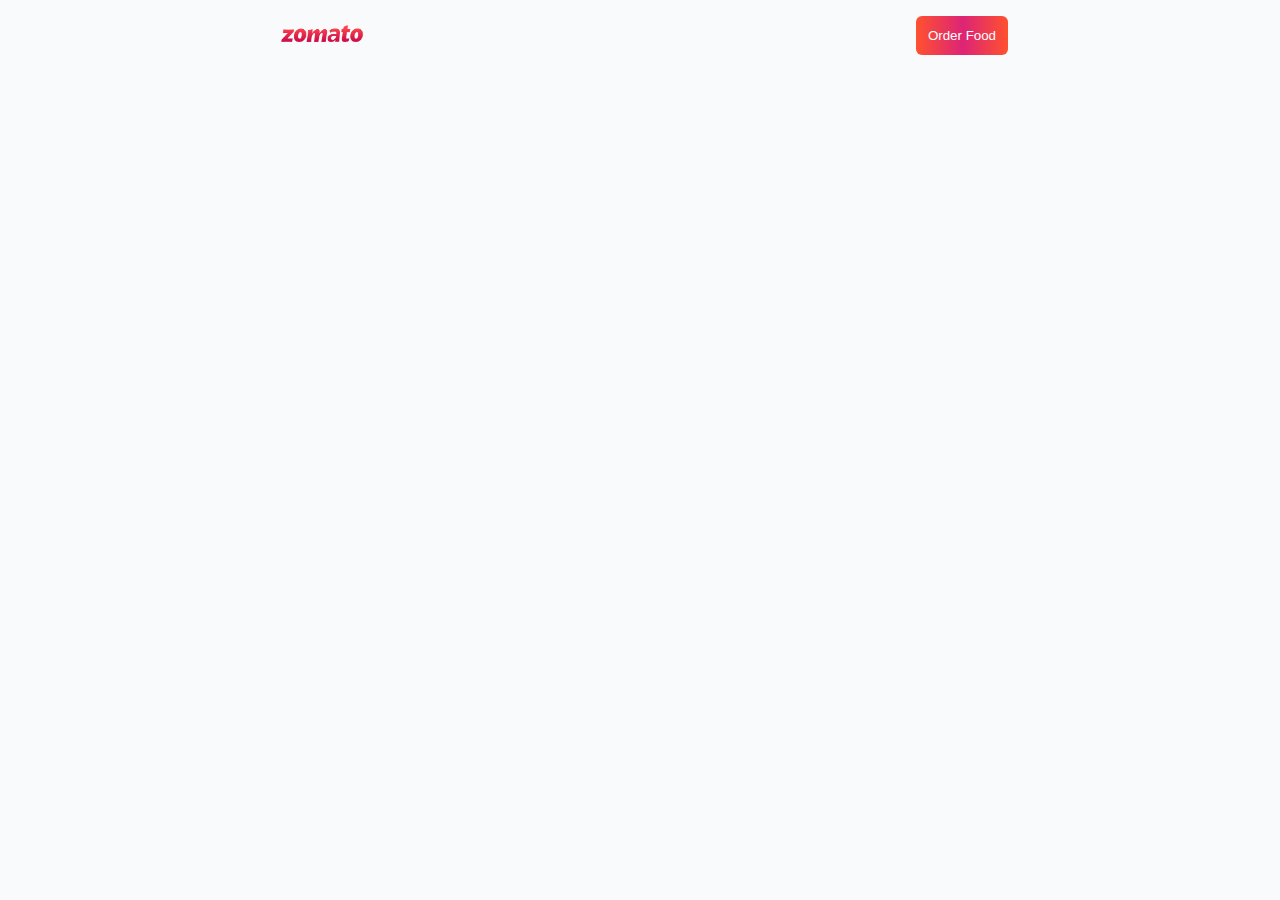
<file: index.html>
<!DOCTYPE html>
<html>
  <head>
    <meta name="viewport" content="width=device-width, initial-scale=1.0">
    <link rel="preconnect" href="https://fonts.googleapis.com">
<link rel="preconnect" href="https://fonts.gstatic.com" crossorigin>
<link href="https://fonts.googleapis.com/css2?family=Merriweather:ital,wght@0,300;0,400;0,700;0,900;1,300;1,400;1,700;1,900&display=swap" rel="stylesheet">
    <link rel="stylesheet" href="index.css">
    <title></title>
  </head>
  <body>
    <header>
      <nav class="navbar">
        <div class="navbar__brand">
          <img src="asset 2/logo.png" alt="logo" class="navbar__logo">
        </div>
        <div class="navbar__nav__items">
          <button class="nav__button">Order Food</button> 
        </div>
      </nav>
    </header>
  </body>
</html>
</file>
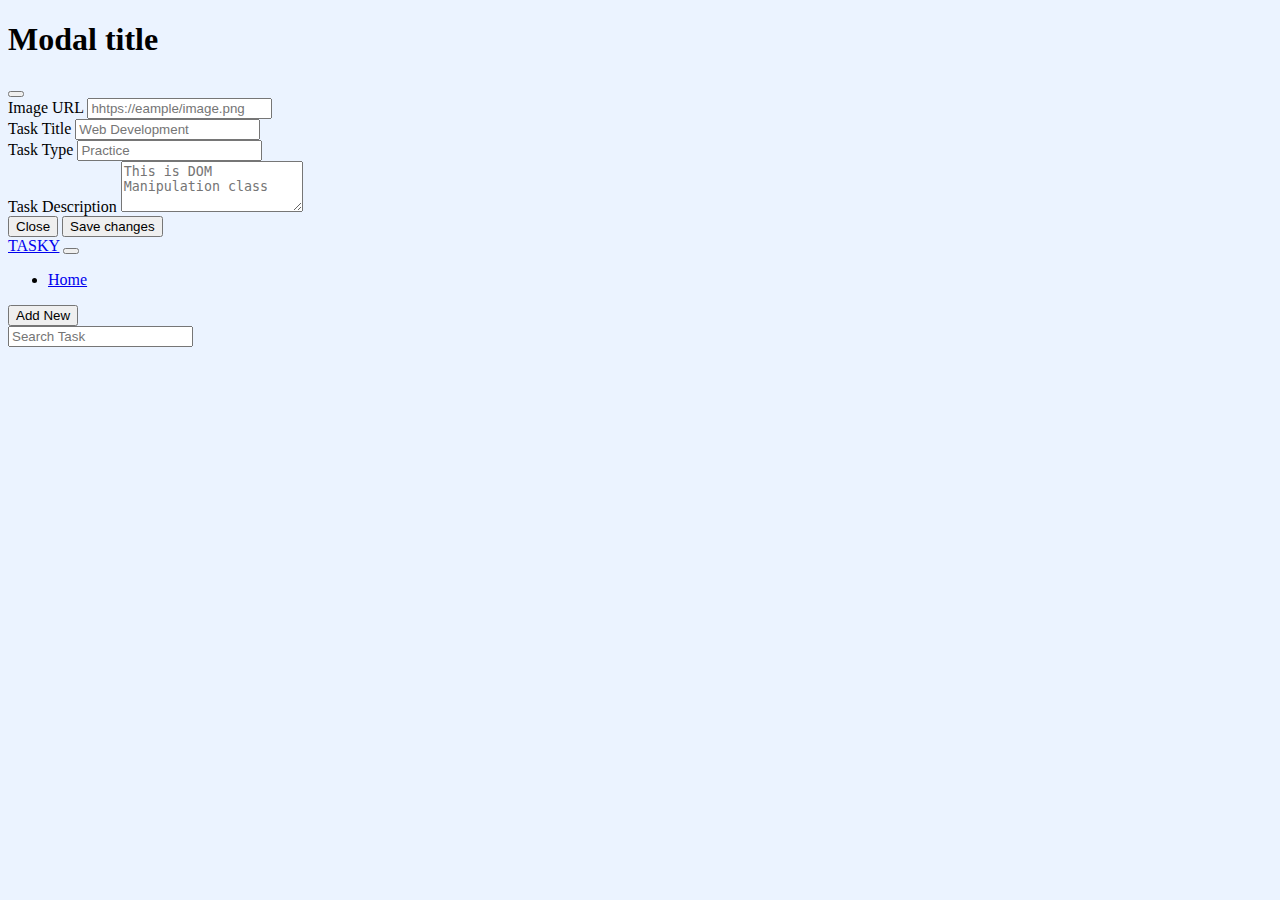
<file: attempt2.html>
<!DOCTYPE html>
<html>
  <head>
    <title>ATTEMPT NO.6</title>
    <meta name="viewport" content="width=device-width, initial-scale=1.0">
    <!-- font awesome cdn link-->
    <link
      rel="stylesheet"
      href="https://cdnjs.cloudflare.com/ajax/libs/font-awesome/6.4.0/css/all.min.css"
      integrity="sha512-iecdLmaskl7CVkqkXNQ/ZH/XLlvWZOJyj7Yy7tcenmpD1ypASozpmT/E0iPtmFIB46ZmdtAc9eNBvH0H/ZpiBw=="
      crossorigin="anonymous"
      referrerpolicy="no-referrer" />
    <!-- bootstrap css link -->
    <link href="https://cdn.jsdelivr.net/npm/bootstrap@5.3.0/dist/css/bootstrap.min.css" rel="stylesheet" integrity="sha384-9ndCyUaIbzAi2FUVXJi0CjmCapSmO7SnpJef0486qhLnuZ2cdeRhO02iuK6FUUVM" crossorigin="anonymous">
    <!--stylesheet link-->
    <link rel="stylesheet" href="pro2.css">
  </head>
    <body style="background-color: #ebf3ff" onload="loadInitialCardData()">
     <!-- Modal -->
    <div class="modal fade" id="exampleModal" tabindex="-1" aria-labelledby="exampleModalLabel" aria-hidden="true">
     <div class="modal-dialog">
      <div class="modal-content">
       <div class="modal-header">
        <h1 class="modal-title fs-5" id="exampleModalLabel">Modal title</h1>
        <button type="button" class="btn-close" data-bs-dismiss="modal" aria-label="Close"></button>
      </div>
       <div class="modal-body">
         <div class="mb-3 form-group">
        <label for="imageurl" class="form-label">Image URL</label>
        <input type="url" class="form-control" id="imageurl" aria-describedby="Image Url" placeholder="hhtps://eample/image.png">
       </div>
        <div class="mb-3 form-group">
    <label for="tasktitle" class="form-label">Task Title</label>
    <input type="text" class="form-control" id="tasktitle" aria-describedby="Task Title" placeholder="Web Development">
  </div>
  <div class="mb-3 form-group">
    <label for="tasktype" class="form-label">Task Type</label>
    <input type="text" class="form-control" id="tasktype" aria-describedby="Task Type" placeholder="Practice">
  </div>
  <div class="mb-3">
    <label for="taskDescription" class="form-label"
      >Task Description</label
    >
    <textarea
      id="taskDescription"
      class="form-control"
      rows="3"
      placeholder="This is DOM Manipulation class"
    ></textarea>
  </div>
      </div>
      <div class="modal-footer">
        <button type="button" class="btn btn-secondary" data-bs-dismiss="modal">Close</button>
        <button type="button" class="btn btn-primary" data-bs-dismiss="modal" onclick="saveChanges()">Save changes</button>
      </div>
    </div>
  </div>
</div>
      <!--navbar-->
      <nav class="navbar navbar-expand-lg bg-body-tertiary shadow">
      <div class="container-fluid">
       <a class="navbar-brand fw-bold text-primary" href="#">TASKY</a>
       <button class="navbar-toggler" type="button" data-bs-toggle="collapse" data-bs-target="#navbarSupportedContent" aria-controls="navbarSupportedContent" aria-expanded="false" aria-label="Toggle navigation">
      <span class="navbar-toggler-icon"></span>
      </button>
       <div class="collapse navbar-collapse" id="navbarSupportedContent">
        <ul class="navbar-nav me-auto mb-2 mb-lg-0">
        <li class="nav-item">
          <a class="nav-link active fw-bold" aria-current="page" href="#">Home</a>
        </li>
          </ul>
        <button class="btn btn-primary" type="submit" data-bs-toggle="modal" data-bs-target="#exampleModal"><i class="fa-solid fa-plus"></i>Add New</button>
        </div>
       </div>
      </nav>
<!--search bar-->
      <div class="container text-center">
      <div class="row mt-5">
       <div class="col">
         </div>
      <div class="col-sm-12 col-md-6 col-lg-4">
         <div class="input-group mb-3 shadow">
        <input
          type="search"
          class="form-control"
          placeholder="Search Task"
          aria-label="Search Task"
          aria-describedby="basic-addon1"
        />
        <span class="input-group-text" id="basic-addon1">
          <i class="fa-solid fa-magnifying-glass"></i>
        </span>
      </div>
      </div>
      <div class="col">
       </div>
      </div>
    <!--card-->
      <div class="row mt-4 task__container">

    </div>
    </div>

      <script src="https://cdn.jsdelivr.net/npm/bootstrap@5.3.0/dist/js/bootstrap.bundle.min.js" integrity="sha384-geWF76RCwLtnZ8qwWowPQNguL3RmwHVBC9FhGdlKrxdiJJigb/j/68SIy3Te4Bkz" crossorigin="anonymous"></script>
      <script src="attempt2.js"></script>
  </body>
</html>
</file>
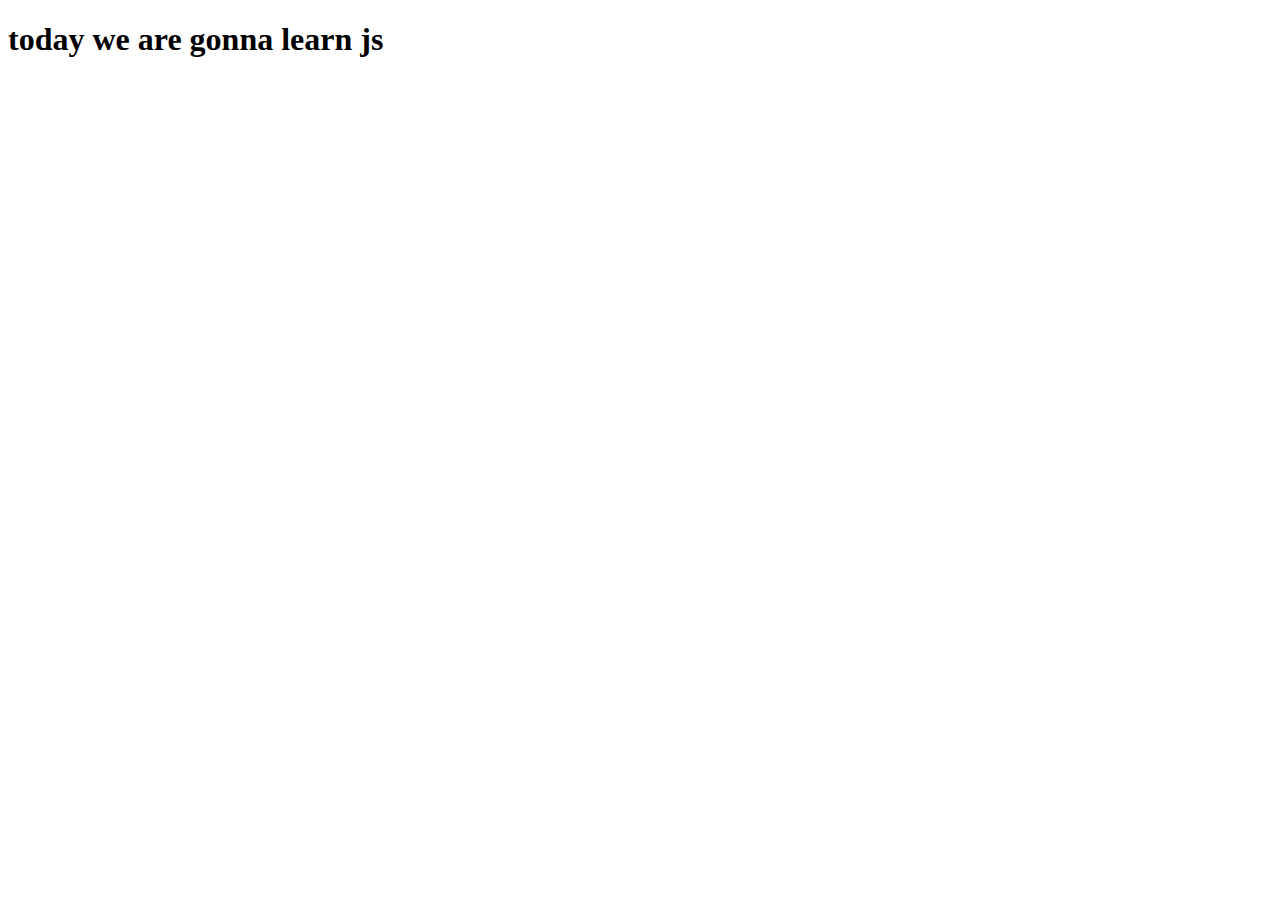
<file: day12.html>
<!DOCTYPE html>
<html>
  <head>
    <meta name="viewport" content="width=device-width, initial-scale=1.0">

    <title></title>
  </head>
  <body>
    <h1>today we are gonna learn js</h1>
   <script src="day12.js"></script>
  </body>
</html>
</file>
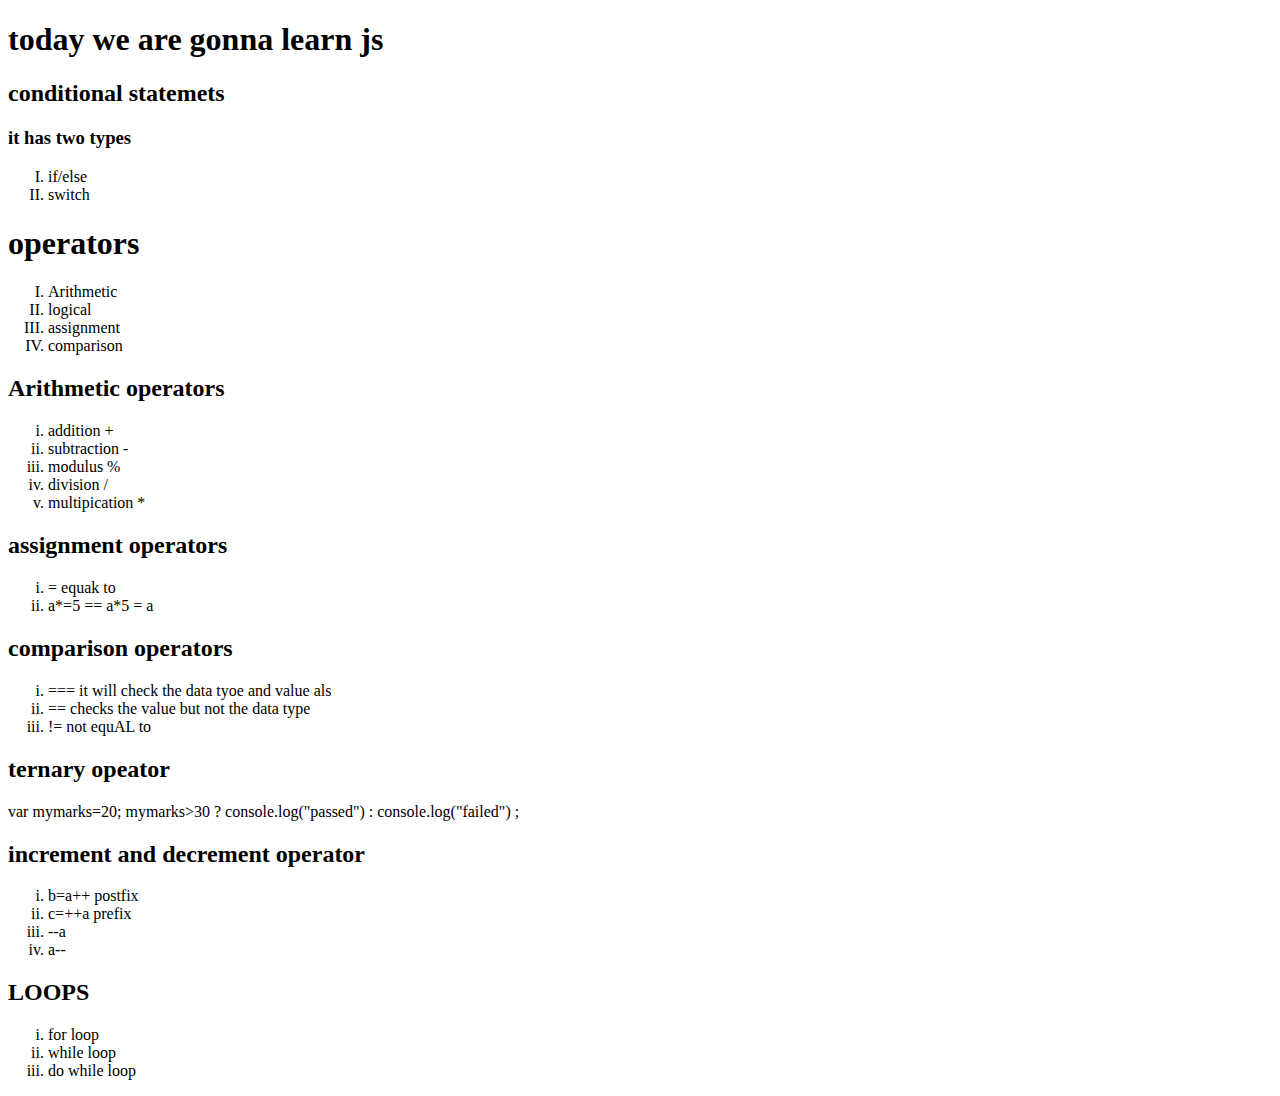
<file: day13.html>
<!DOCTYPE html>
<html>
  <head>
    <meta name="viewport" content="width=device-width, initial-scale=1.0">

    <title></title>
  </head>
  <body>
    <h1>today we are gonna learn js</h1>
    <h2>conditional statemets </h2>
    <h3>it has two types </h3>
    <ol type="I">
      <li>if/else</li>
      <li>switch</li>
    </ol>
    <h1>operators</h1>
    <ol type="I">
      <li>Arithmetic</li>
      <li>logical</li>
      <li>assignment</li>
      <li>comparison</li>
    </ol>
    <h2>Arithmetic operators</h2>
    <ol type="i">
      <li>addition +</li>
      <li>subtraction -</li>
      <li>modulus %</li>
      <li>division /</li>
      <li>multipication *</li>
    </ol>
    <h2>assignment operators</h2>
    <ol type="i">
      <li>= equak to </li>
      <li>a*=5 == a*5 = a</li>
    </ol>
    <h2>comparison operators</h2>
    <ol type="i">
      <li>=== it will check the data tyoe and value als </li>
      <li>== checks the value but not the data type</li>
      <li>!= not equAL to</li>
    </ol>
    <h2>ternary opeator</h2>
    <p>var mymarks=20;
          mymarks>30 ? console.log("passed") : console.log("failed") ; </p>
   <script src="day13.js"></script>
   <h2>increment and decrement operator</h2>
   <ol type="i">
     <li>b=a++  postfix</li>
     <li>c=++a prefix</li>
     <li>--a</li>
     <li>a--</li>
   </ol>
   <h2>LOOPS</h2>
   <ol type="i">
     <li>for loop</li>
     <li>while loop</li>
     <li>do while loop</li>
   </ol>
  </body>
</html>
</file>
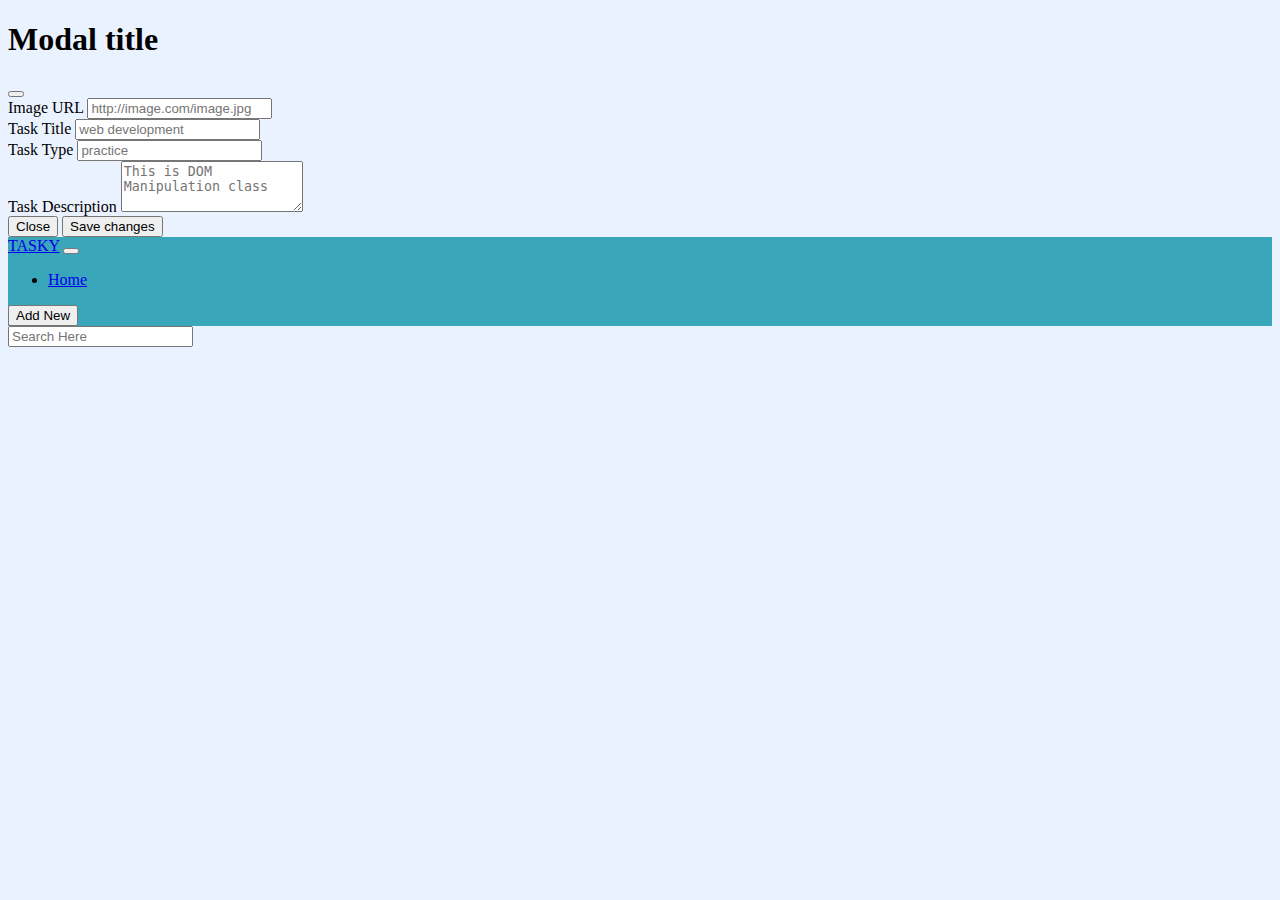
<file: pro2.html>
<!DOCTYPE html>
<html>
  <head>
    <title>project 2</title>
    <meta  name="viewport" content="width=device-width, initial-scale=1.0">
    <link rel="stylesheet" href="https://cdnjs.cloudflare.com/ajax/libs/font-awesome/6.4.0/css/all.min.css" integrity="sha512-iecdLmaskl7CVkqkXNQ/ZH/XLlvWZOJyj7Yy7tcenmpD1ypASozpmT/E0iPtmFIB46ZmdtAc9eNBvH0H/ZpiBw==" crossorigin="anonymous" referrerpolicy="no-referrer" />
    <link href="https://cdn.jsdelivr.net/npm/bootstrap@5.3.0/dist/css/bootstrap.min.css" rel="stylesheet" integrity="sha384-9ndCyUaIbzAi2FUVXJi0CjmCapSmO7SnpJef0486qhLnuZ2cdeRhO02iuK6FUUVM" crossorigin="anonymous">
    <link rel="stylesheet" href="pro2.css">
  </head>
  <body>

    <!-- Modal -->
<div class="modal fade" id="exampleModal" tabindex="-1" aria-labelledby="exampleModalLabel" aria-hidden="true">
  <div class="modal-dialog">
    <div class="modal-content">
      <div class="modal-header">
        <h1 class="modal-title fs-5" id="exampleModalLabel">Modal title</h1>
        <button type="button" class="btn-close" data-bs-dismiss="modal" aria-label="Close"></button>
      </div>
      <div class="modal-body">
        <div class="mb-3">
          <label for="imageURL" class="form-label">Image URL</label>
          <input
            type="url"
            class="form-control"
            id="imageURL"
            placeholder="http://image.com/image.jpg"
          />
        </div>
        <div class="mb-3">
          <label for="taskTitle" class="form-label">Task Title</label>
          <input
            type="text"
            class="form-control"
            id="taskTitle"
            placeholder="web development"
          />
        </div>
        <div class="mb-3">
          <label for="taskType" class="form-label">Task Type</label>
          <input
            type="text"
            class="form-control"
            id="taskType"
            placeholder="practice"
          />
        </div>
        <div class="mb-3">
          <label for="taskDescription" class="form-label"
            >Task Description</label
          >
          <textarea
            id="taskDescription"
            class="form-control"
            rows="3"
            placeholder="This is DOM Manipulation class"
          ></textarea>
        </div>
      </div>
      <div class="modal-footer">
        <button
          type="button"
          class="btn btn-secondary"
          data-bs-dismiss="modal"
        >
          Close
        </button>
        <button
          type="button"
          class="btn btn-primary"
          onclick="saveChanges()"
          data-bs-dismiss="modal">Save changes
        </button>
      </div>
    </div>
  </div>
</div>


    <script src="https://cdn.jsdelivr.net/npm/bootstrap@5.3.0/dist/js/bootstrap.bundle.min.js" integrity="sha384-geWF76RCwLtnZ8qwWowPQNguL3RmwHVBC9FhGdlKrxdiJJigb/j/68SIy3Te4Bkz" crossorigin="anonymous"></script>
    <script src="pro2.js"></script>


    <nav class="navbar navbar-expand-lg bg-body-tertiary ok">
  <div class="container-fluid">
    <a class="navbar-brand fw-bold text-primary" href="#">TASKY</a>
    <button class="navbar-toggler" type="button" data-bs-toggle="collapse" data-bs-target="#navbarSupportedContent" aria-controls="navbarSupportedContent" aria-expanded="false" aria-label="Toggle navigation">
      <span class="navbar-toggler-icon"></span>
    </button>
    <div class="collapse navbar-collapse" id="navbarSupportedContent">
      <ul class="navbar-nav me-auto mb-2 mb-lg-0">
        <li class="nav-item">
          <a class="nav-link active fw-bold" aria-current="page" href="#">Home</a>
        </li>
      </ul>
      <form class="d-flex" role="search">
        <button
        class="btn btn-primary m1-auto"
        type="button"
        data-bs-toggle="modal"
        data-bs-target="#exampleModal"><i class="fa-solid fa-plus"></i> Add New</button>
      </form>
    </div>
  </div>
</nav>
<div class="container text-center">
  <div class="row mt-3">
    <div class="col">

    </div>
    <div class="col-sm-12 col-md-6 col-lg-4">
    <div class="input-group mb-3 shadow">
    <input type="text" class="form-control " placeholder ="Search Here" aria-label="Search Here" aria-describedby="basic-addon2">
    <span class="input-group-text" id="basic-addon2"><i class="fa-solid fa-magnifying-glass"></i></span>
  </div>

    </div>
    <div class="col">

    </div>
  </div>
  <section class="task__container row">

  </section>
</div>
  </body>
</html>
</file>
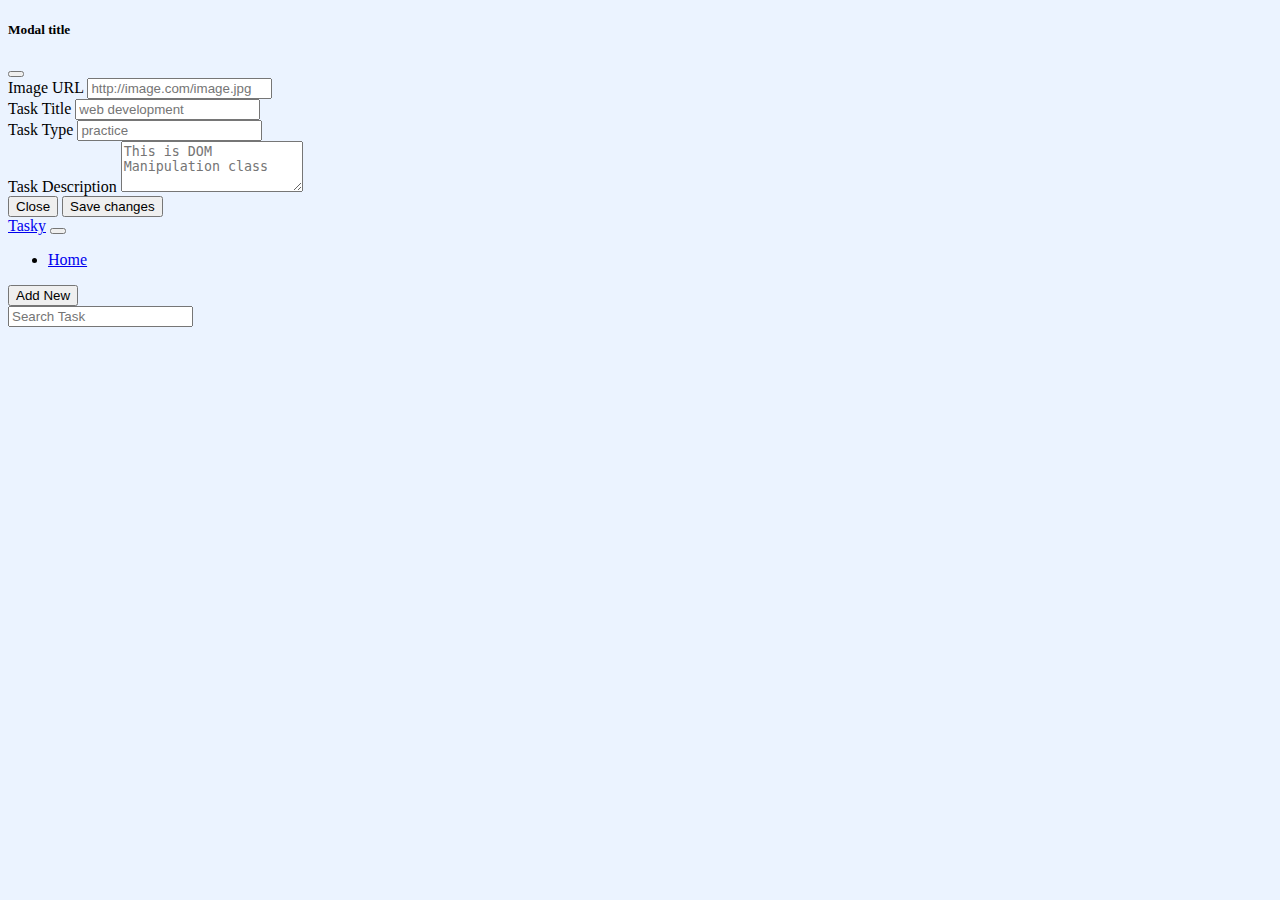
<file: tasky.html>
<!DOCTYPE html>
<html lang="en">
  <head>
    <meta charset="UTF-8" />
    <meta http-equiv="X-UA-Compatible" content="IE=edge" />
    <meta name="viewport" content="width=device-width, initial-scale=1.0" />
    <!-- Bootstrap CSS -->
    <link
      href="https://cdn.jsdelivr.net/npm/bootstrap@5.0.2/dist/css/bootstrap.min.css"
      rel="stylesheet"
      integrity="sha384-EVSTQN3/azprG1Anm3QDgpJLIm9Nao0Yz1ztcQTwFspd3yD65VohhpuuCOmLASjC"
      crossorigin="anonymous"
    />

    <!-- fontawesome icons -->
    <link
      rel="stylesheet"
      href="https://pro.fontawesome.com/releases/v5.10.0/css/all.css"
      integrity="sha384-AYmEC3Yw5cVb3ZcuHtOA93w35dYTsvhLPVnYs9eStHfGJvOvKxVfELGroGkvsg+p"
      crossorigin="anonymous"
    />

    <title>Task Management APP</title>
  </head>
  <body style="background-color: #ebf3ff" onload="loadInitialCardData()">
    <!-- Modal -->
    <div
      class="modal fade"
      id="newTask"
      tabindex="-1"
      aria-labelledby="newTaskLabel"
      aria-hidden="true"
    >
      <div class="modal-dialog">
        <div class="modal-content">
          <div class="modal-header">
            <h5 class="modal-title" id="newTaskLabel">Modal title</h5>
            <button
              type="button"
              class="btn-close"
              data-bs-dismiss="modal"
              aria-label="Close"
            ></button>
          </div>
          <div class="modal-body">
            <div class="mb-3">
              <label for="imageURL" class="form-label">Image URL</label>
              <input
                type="url"
                class="form-control"
                id="imageURL"
                placeholder="http://image.com/image.jpg"
              />
            </div>
            <div class="mb-3">
              <label for="taskTitle" class="form-label">Task Title</label>
              <input
                type="text"
                class="form-control"
                id="taskTitle"
                placeholder="web development"
              />
            </div>
            <div class="mb-3">
              <label for="taskType" class="form-label">Task Type</label>
              <input
                type="text"
                class="form-control"
                id="taskType"
                placeholder="practice"
              />
            </div>
            <div class="mb-3">
              <label for="taskDescription" class="form-label"
                >Task Description</label
              >
              <textarea
                id="taskDescription"
                class="form-control"
                rows="3"
                placeholder="This is DOM Manipulation class"
              ></textarea>
            </div>
          </div>
          <div class="modal-footer">
            <button
              type="button"
              class="btn btn-secondary"
              data-bs-dismiss="modal"
            >
              Close
            </button>
            <button
              type="button"
              class="btn btn-primary"
              onclick="addNewCard()"
              data-bs-dismiss="modal"
            >
              Save changes
            </button>
          </div>
        </div>
      </div>
    </div>
    <header>
      <nav class="navbar navbar-expand-lg navbar-light bg-light shadow">
        <div class="container-fluid">
          <a class="fs-3 fw-bolder" href="#">Tasky</a>
          <button
            class="navbar-toggler"
            type="button"
            data-bs-toggle="collapse"
            data-bs-target="#navbarSupportedContent"
            aria-controls="navbarSupportedContent"
            aria-expanded="false"
            aria-label="Toggle navigation"
          >
            <span class="navbar-toggler-icon"></span>
          </button>
          <div class="collapse navbar-collapse" id="navbarSupportedContent">
            <ul class="navbar-nav ms-3 me-auto mb-2 mb-lg-0">
              <li class="nav-item">
                <a class="nav-link active" aria-current="page" href="#">Home</a>
              </li>
            </ul>
            <button
              class="btn btn-primary"
              type="button"
              data-bs-toggle="modal"
              data-bs-target="#newTask"
            >
              <i class="far fa-plus"></i> Add New
            </button>
          </div>
        </div>
      </nav>
    </header>

    <main class="container">
      <section class="row justify-content-center mt-5">
        <div class="col-md-8 col-lg-6">
          <div class="input-group mb-3 shadow">
            <input
              type="search"
              class="form-control"
              placeholder="Search Task"
              aria-label="Search Task"
              aria-describedby="basic-addon1"
            />
            <span class="input-group-text" id="basic-addon1">
              <i class="far fa-search"></i>
            </span>
          </div>
        </div>
      </section>

      <!-- Task Container -->
      <section class="task__container row"></section>
    </main>

    <!-- JavaScript Bundle with Popper -->
    <script
      src="https://cdn.jsdelivr.net/npm/bootstrap@5.0.2/dist/js/bootstrap.bundle.min.js"
      integrity="sha384-MrcW6ZMFYlzcLA8Nl+NtUVF0sA7MsXsP1UyJoMp4YLEuNSfAP+JcXn/tWtIaxVXM"
      crossorigin="anonymous"
    ></script>

    <script src="myfile.js"></script>
  </body>
</html>
</file>
<file: index.css>
* {
  margin: 0;
  padding: 0;
}

body {
  font-family: 'Merriweather', serif;
  background-color: #f9fafc;
}

.navbar {
  display: flex;
  align-items: center;
  justify-content: space-around;
}

.navbar__brand {
  width: 100px;
}

.navbar__logo {
  width: 100%;
}

.nav__button {
  background-image:  linear-gradient(
    to right,
    #ff512f 0%,
      #dd2476 51%,
       #ff512f 100%
    );
    color: #fff;
    border: none;
    padding: 12px;
    border-radius: 6px;
    font-weight: normal;

}

.nav__button:hover {
  background-position: right center;
  border: 2px solid #C4B0FF;
  cursor: pointer;

}

@@media (min_width: 768px) {
  .navbar {
    justify-content: space-between;
    padding: 10px 30px;
  }

}

@@media (min_width: 1024px) {
  .navbar__brand {
    width: 150px;
  }
  .nav__button {
    padding: 20px;
    font-size: 20px;
  }
}
</file>
<file: pro2.css>
body {
  background-color : #ebf2ff;
}

.ok {
  background-color: #3AA6B9;
}
</file>
